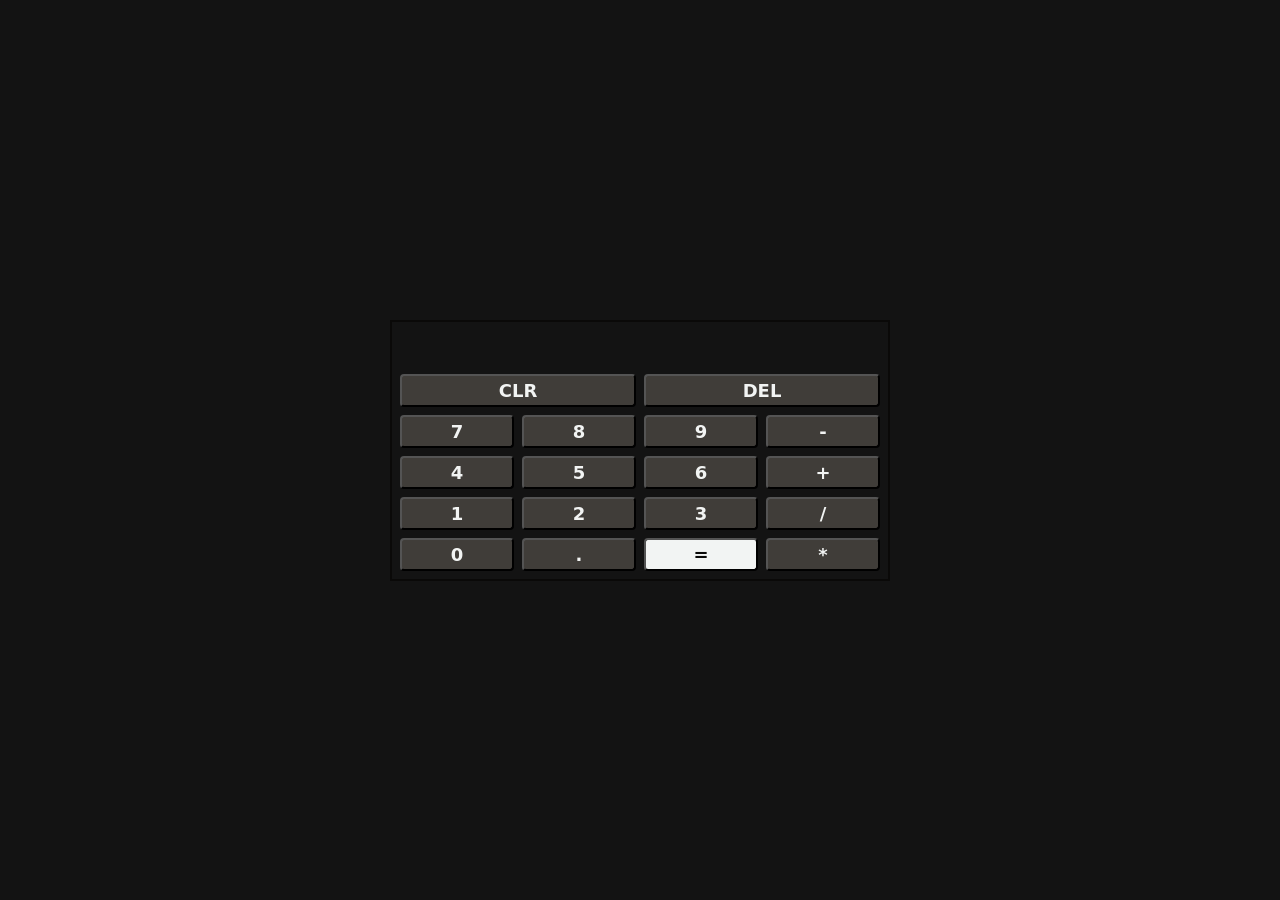
<file: Calculator/index.html>
<!DOCTYPE html>
<html lang="en">
<head>
    <meta charset="UTF-8">
    <meta name="viewport" content="width=device-width, initial-scale=1.0">
    <title>Simple Calc</title>
    <link rel="stylesheet" href="style.css">
    <script src="script.js" defer></script>
</head>
<body>

    <main>
        <div class="calculator">
            <div class="render">
                
            </div>
            <div class="button-grid">
                <button class="big btn" data-action="clear">CLR</button>
                <button class="big btn" data-action="delete">DEL</button>
                <button class="btn" data-value="7">7</button>
                <button class="btn" data-value="8">8</button>
                <button class="btn" data-value="9">9</button>
                <button class="btn" data-operation="-">-</button>
                <button class="btn" data-value="4">4</button>
                <button class="btn" data-value="5">5</button>
                <button class="btn" data-value="6">6</button>
                <button class="btn" data-operation="+">+</button>
                <button class="btn" data-value="1">1</button>
                <button class="btn" data-value="2">2</button>
                <button class="btn" data-value="3">3</button>
                <button class="btn" data-operation="/">/</button>
                <button class="btn" data-value="0">0</button>
                <button class="btn" data-value=".">.</button>
                <button class="btn operation" data-action="equal">=</button>
                <button class="btn" data-operation="*">*</button>
            </div>
        </div>
    </main>
</body>
</html>
</file>
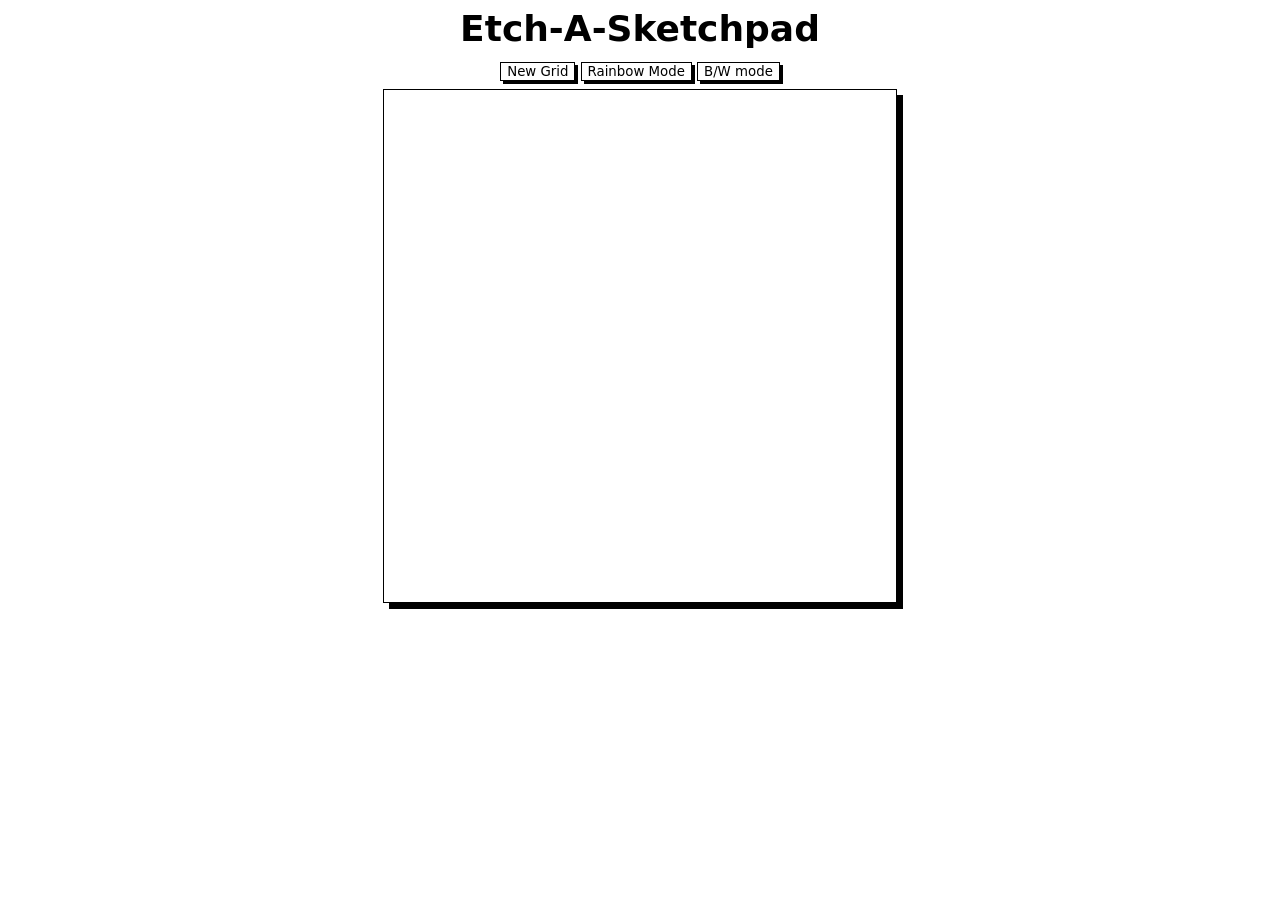
<file: Etch-a-Sketch/index.html>
<!doctype html>
<html lang="en">
  <head>
    <meta charset="UTF-8" />
    <meta name="viewport" content="width=device-width, initial-scale=1.0" />
    <title>Etch-a-Skechtpad</title>
    <link rel="stylesheet" href="styles.css" />
    <script src="script.js" defer></script>
  </head>
  <body>
    <header>
      <h1>Etch-A-Sketchpad</h1>
    </header>
    <main>
      <div class="btn-container">
        <button class="btn" data-action="grid">New Grid</button>
        <button class="btn" data-action="rainbow">Rainbow Mode</button>
        <button class="btn" data-action="bw">B/W mode</button>
      </div>

      <div id="content"></div>
    </main>
  </body>
</html>
</file>
<file: Calculator/style.css>
* {
  margin: 0;
  font-family:
    system-ui,
    -apple-system,
    BlinkMacSystemFont,
    "Segoe UI",
    Roboto,
    Oxygen,
    Ubuntu,
    Cantarell,
    "Open Sans",
    "Helvetica Neue",
    sans-serif;
    color: #F2F4F3;
}
body{
    display: flex;
    background-color: rgb(19, 19, 19);
    justify-content: center;
    align-items: center;
    min-height: 100vh;
}

.button-grid {
  display: grid;
  grid-template-columns: repeat(4, 1fr);
  grid-template-rows: repeat(5, 1fr);
  gap: 0.5rem;
}

.btn {
  font-size: large;
  font-weight: bold;
  padding: 0.25rem;
  border-radius: 0.25rem;
  background-color: #403d39;
}

.big {
  grid-column: span 2;
}

.calculator {
  width: 500px;
  border: 2px solid #0A0908;
  padding:  .5rem;
  box-sizing: border-box;
  display: flex;
  flex-direction: column;
  gap: .5rem;
  justify-content: center;
  align-items: center;
  background-color: rgb(19, 19, 19);
}

.render {
  display: flex;
  font-size: xx-large;
  height: 2.25rem;
  justify-content: left;
  align-items: center;
  padding-left: 0.5rem;
}

.render,
.button-grid {
  width: 100%;
  box-sizing: border-box;
}

.operation{
    background-color: #F2F4F3;
    color: #0A0908;
}
</file>
<file: Etch-a-Sketch/styles.css>
* {
  margin: 0;
  font-family:
    system-ui,
    -apple-system,
    BlinkMacSystemFont,
    "Segoe UI",
    Roboto,
    Oxygen,
    Ubuntu,
    Cantarell,
    "Open Sans",
    "Helvetica Neue",
    sans-serif;
}

main {
  display: flex;
  justify-content: center;
  align-items: center;
  padding: 0.25rem;
  flex-direction: column;
  gap: 0.5rem;
}

.btn {
  font-weight: 500;
  max-width: fit-content;
  color: #000;
  background-color: #fff;
  border: 1px solid black;
  box-shadow: 3px 3px 0 black;
  box-sizing: border-box;
  transition: transform 0.05s ease;
}

.btn:active {
  transform: translateY(1px);
  background-color: #e2e1e1fe;
  box-shadow: 1px 1px 0 black;
}

header {
  display: flex;
  justify-content: center;
  align-items: center;
  padding: 0.5rem;
  font-size: large;
}
#content {
  background-color: #fff;
  display: grid;
  grid-template-columns: repeat(16, 1fr);
  grid-template-rows: repeat(16, 1fr);
  width: 512px;
  height: 512px;
  border: 1px solid black;
  box-shadow: 6px 6px 0 black;
}

.square:hover {
  background-color: black;
}

.square {
  user-select: none;
  -webkit-user-drag: none;
}
</file>
